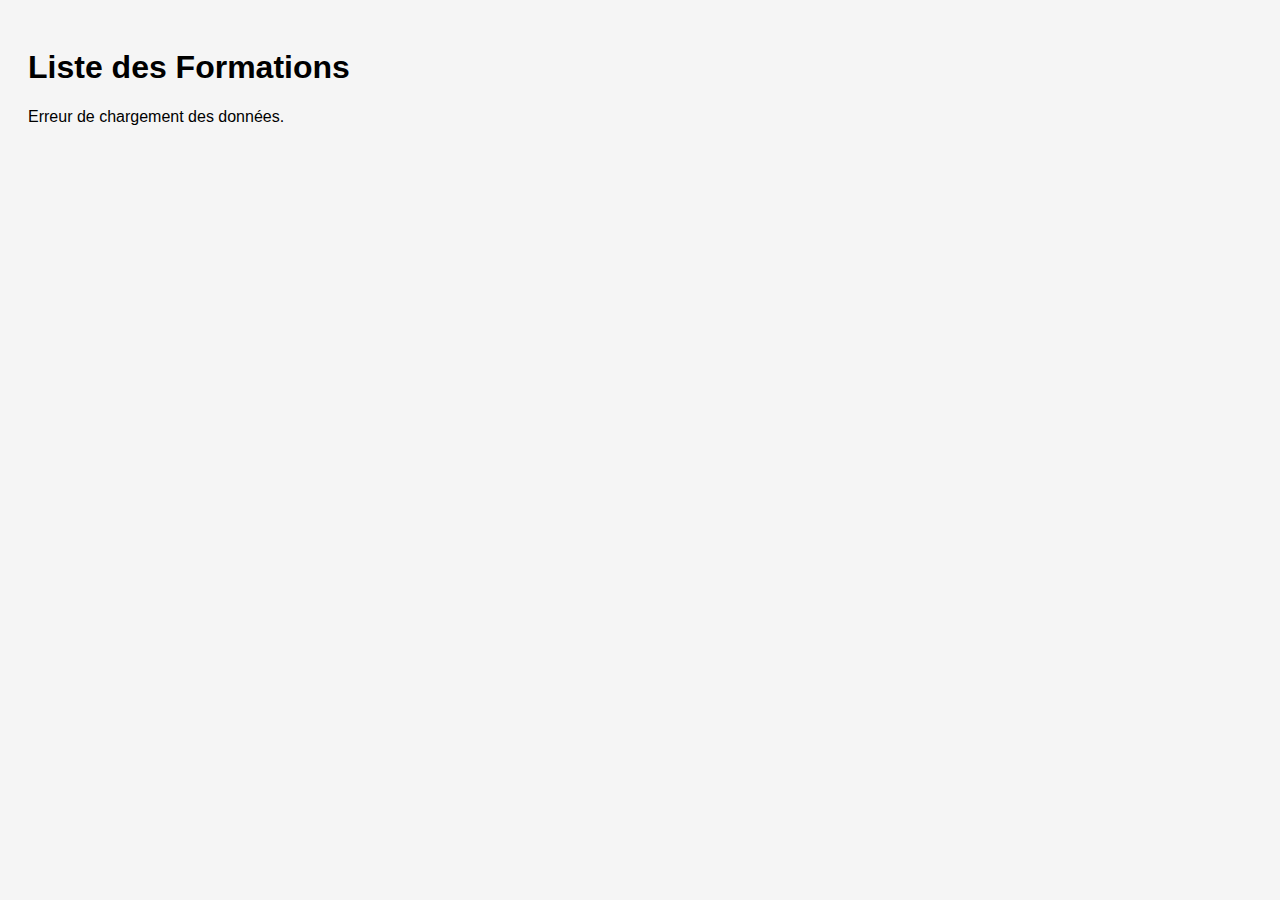
<file: visualisation.html>
<!DOCTYPE html>
<html lang="fr">
<head>
  <meta charset="UTF-8">
  <title>Visualisation des Formations</title>
  <style>
    body {
      font-family: Arial, sans-serif;
      padding: 20px;
      background: #f5f5f5;
    }

    .formation {
      background: #fff;
      padding: 15px;
      margin-bottom: 15px;
      border-radius: 10px;
      box-shadow: 0 2px 5px rgba(0,0,0,0.1);
    }

    .header {
      cursor: pointer;
      display: flex;
      justify-content: space-between;
      align-items: center;
    }

    .header h2 {
      margin: 0;
      font-size: 1.2em;
      color: #2c3e50;
    }

    .header span.toggle {
      font-size: 1.2em;
      color: #3498db;
      transition: transform 0.2s ease;
    }

    .content {
      display: none;
      margin-top: 10px;
    }

    .formation p {
      margin: 5px 0;
    }

    table {
      width: 100%;
      border-collapse: collapse;
      margin-top: 10px;
    }

    th, td {
      text-align: left;
      padding: 8px;
    }

    th {
      background-color: #3498db;
      color: white;
    }

    tr:nth-child(even) {
      background-color: #f2f2f2;
    }

    .yes {
      color: green;
      font-weight: bold;
    }

    .no {
      color: red;
    }
  </style>
</head>
<body>
  <h1>Liste des Formations</h1>
  <div id="formations"></div>

  <script>
    const url = "https://raw.githubusercontent.com/Alec34pi/dataFormations/ma-premiere-branche/donnéesFormations.json";

    fetch(url)
      .then(response => response.json())
      .then(data => {
        const container = document.getElementById('formations');

        data.forEach((formation, index) => {
          const formationDiv = document.createElement('div');
          formationDiv.className = 'formation';

          const header = document.createElement('div');
          header.className = 'header';
          header.innerHTML = `
            <h2>${formation.nom} (${formation.abreviation}) - Niveau ${formation.niveau}</h2>
            <span class="toggle">▼</span>
          `;

          const content = document.createElement('div');
          content.className = 'content';

          const lien = document.createElement('p');
          lien.innerHTML = `<a href="${formation.lien}" target="_blank">Voir la fiche</a>`;
          content.appendChild(lien);

          // Table des compétences
          const table = document.createElement('table');
          const thead = document.createElement('thead');
          thead.innerHTML = `<tr><th>Compétence</th><th>Présente</th></tr>`;
          table.appendChild(thead);

          const tbody = document.createElement('tbody');
          Object.entries(formation).forEach(([key, value]) => {
            if (!["abreviation", "nom", "niveau", "lien"].includes(key)) {
              const row = document.createElement('tr');
              row.innerHTML = `
                <td>${key}</td>
                <td class="${value ? 'yes' : 'no'}">${value ? '✅' : '❌'}</td>
              `;
              tbody.appendChild(row);
            }
          });

          table.appendChild(tbody);
          content.appendChild(table);

          header.addEventListener('click', () => {
            const isOpen = content.style.display === 'block';
            content.style.display = isOpen ? 'none' : 'block';
            header.querySelector('.toggle').textContent = isOpen ? '▼' : '▲';
          });

          formationDiv.appendChild(header);
          formationDiv.appendChild(content);
          container.appendChild(formationDiv);
        });
      })
      .catch(error => {
        document.getElementById('formations').innerHTML = `<p>Erreur de chargement des données.</p>`;
        console.error("Erreur :", error);
      });
  </script>
</body>
</html>
</file>
